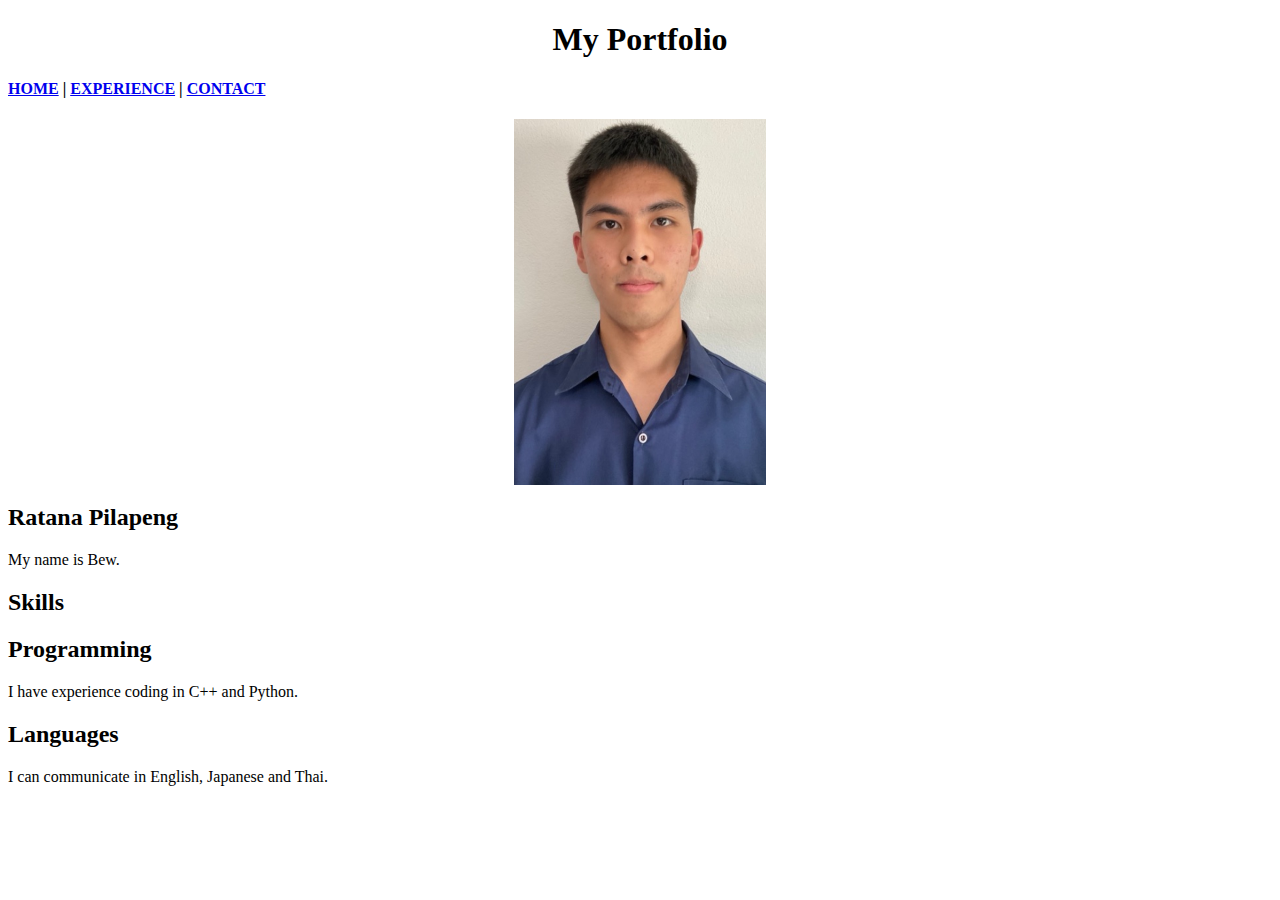
<file: index.html>
<!DOCTYPE html>
<html lang="en">
  <head>
    <meta charset="UTF-8" />
    <meta name="viewport" content="width=device-width, initial-scale=1.0" />
    <link rel="stylesheet" href="style.css" />
    <title>My Portfolio</title>

    <link rel="preconnect" href="https://fonts.googleapis.com" />
    <link rel="preconnect" href="https://fonts.gstatic.com" crossorigin />
    <link
      href="https://fonts.googleapis.com/css2?family=Roboto:ital,wght@0,100..900;1,100..900&display=swap"
      rel="stylesheet"
    />
  </head>
  <body>
    <div>
      <h1 class="roboto-1">My Portfolio</h1>
      <h4 class="roboto-2">
        <a href="index.html" target="_self">HOME</a> |
        <a href="experience.html">EXPERIENCE</a> |
        <a href="contact.html">CONTACT</a>
      </h4>
      <img src="imgs/myPicture.JPG" alt="my picture">
      <h2 class="roboto-2">Ratana Pilapeng</h2>
      <p class="roboto-p">My name is Bew.</p>
      <h2 class="roboto-2 head">Skills</h2>
      <h2 class="roboto-2">Programming</h4>
      <p class="roboto-p">I have experience coding in C++ and Python.</p>
      <h2 class="roboto-2">Languages</h4>
      <p class="roboto-p">I can communicate in English, Japanese and Thai.</p>
    </div>
  </body>
</html>
</file>
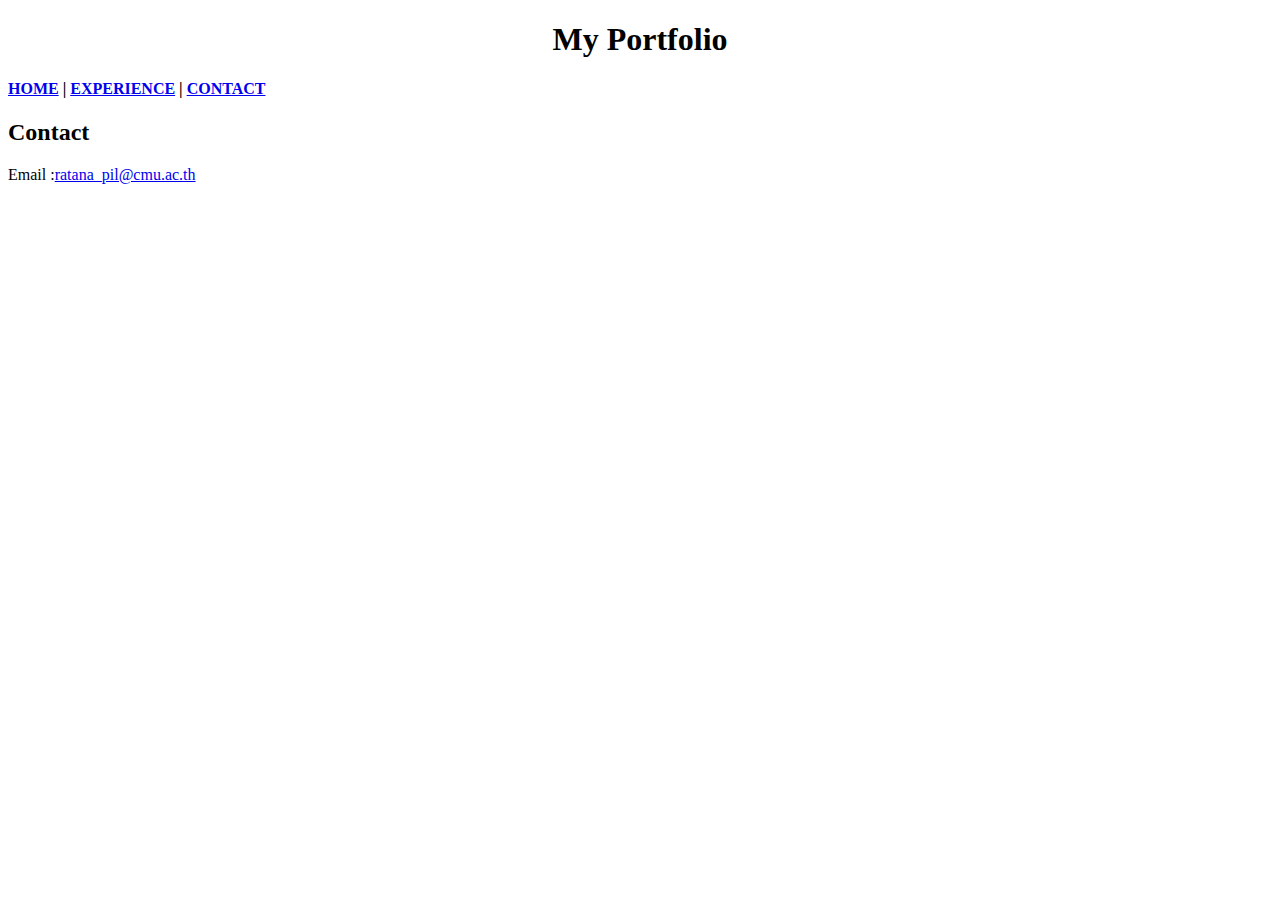
<file: contact.html>
<!DOCTYPE html>
<html lang="en">
  <head>
    <meta charset="UTF-8" />
    <meta name="viewport" content="width=device-width, initial-scale=1.0" />
    <link rel="stylesheet" href="style.css" />
    <title>My Portfolio</title>

    <link rel="preconnect" href="https://fonts.googleapis.com" />
    <link rel="preconnect" href="https://fonts.gstatic.com" crossorigin />
    <link
      href="https://fonts.googleapis.com/css2?family=Roboto:ital,wght@0,100..900;1,100..900&display=swap"
      rel="stylesheet"
    />
  </head>
  <body>
    <div>
      <h1 class="roboto-1">My Portfolio</h1>
      <h4 class="roboto-2">
        <a href="home.html" target="_self">HOME</a> |
        <a href="experience.html">EXPERIENCE</a> |
        <a href="contact.html">CONTACT</a>
      </h4>
      <h2 class="roboto-2 head">Contact</h2>
      <p class="roboto-p contact">
        Email :<a href="mailto:ratana_pil@cmu.ac.th" class="contact">ratana_pil@cmu.ac.th</a>
      </p>
    </div>
  </body>
</html>
</file>
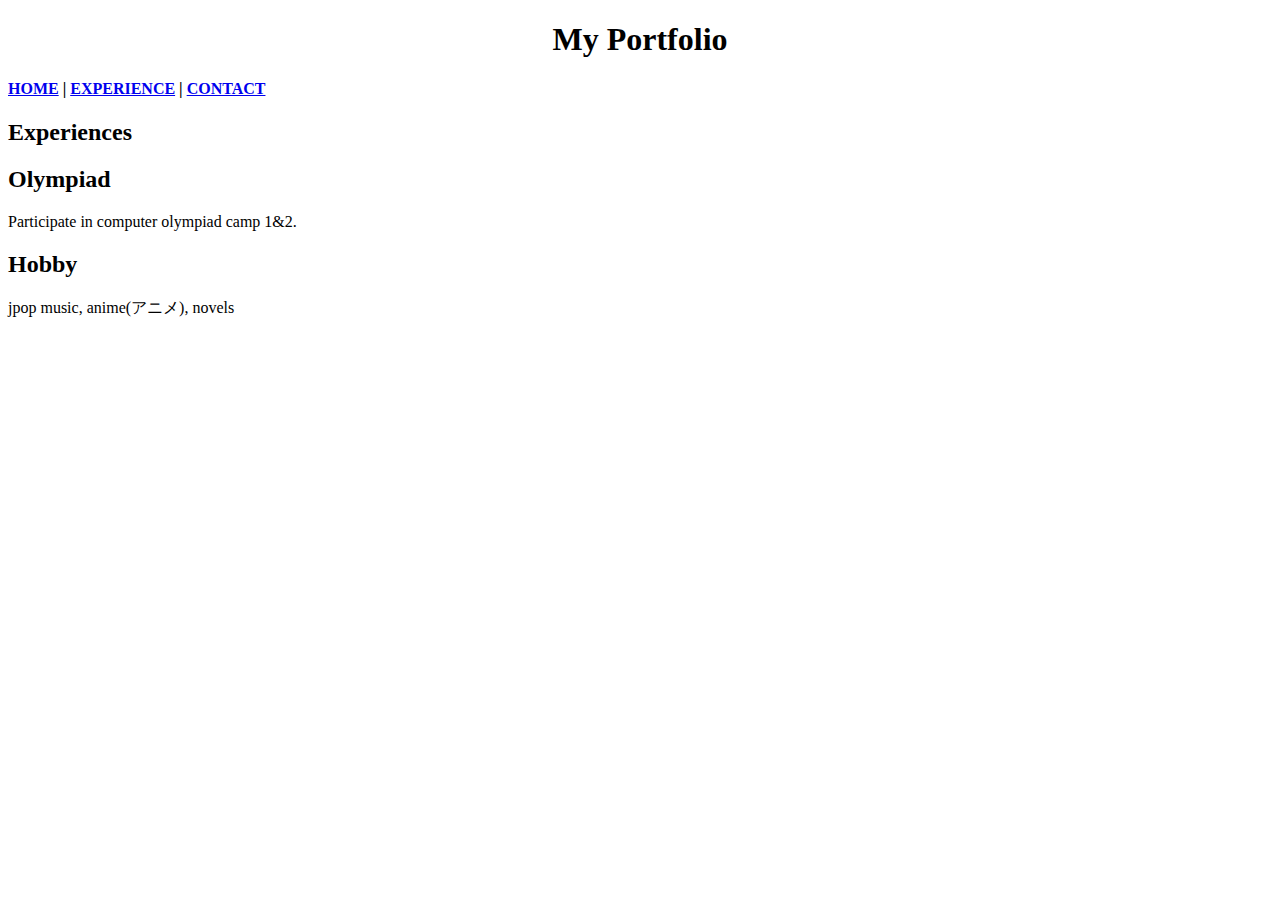
<file: experience.html>
<!DOCTYPE html>
<html lang="en">
  <head>
    <meta charset="UTF-8" />
    <meta name="viewport" content="width=device-width, initial-scale=1.0" />
    <link rel="stylesheet" href="style.css" />
    <title>My Portfolio</title>

    <link rel="preconnect" href="https://fonts.googleapis.com" />
    <link rel="preconnect" href="https://fonts.gstatic.com" crossorigin />
    <link
      href="https://fonts.googleapis.com/css2?family=Roboto:ital,wght@0,100..900;1,100..900&display=swap"
      rel="stylesheet"
    />
  </head>
  <body>
    <div>
      <h1 class="roboto-1">My Portfolio</h1>
      <h4 class="roboto-2">
        <a href="index.html" target="_self">HOME</a> |
        <a href="experience.html">EXPERIENCE</a> |
        <a href="contact.html">CONTACT</a>
      </h4>

      <h2 class="roboto-2 head">Experiences</h2>

      <h2 class="roboto-2">Olympiad</h2>
      <p class="roboto-p"> Participate in computer olympiad camp 1&2.</p>
      <h2 class="roboto-2">Hobby</h2>
      <p class="roboto-p">jpop music, anime(アニメ), novels</p>

    </div>
  </body>
</html>
</file>
<file: style.css>
h1 {
    text-align: center;
    text-decoration: solid;
}


img {
    display: block;
    margin: auto;
    width: 20%;
}
</file>
